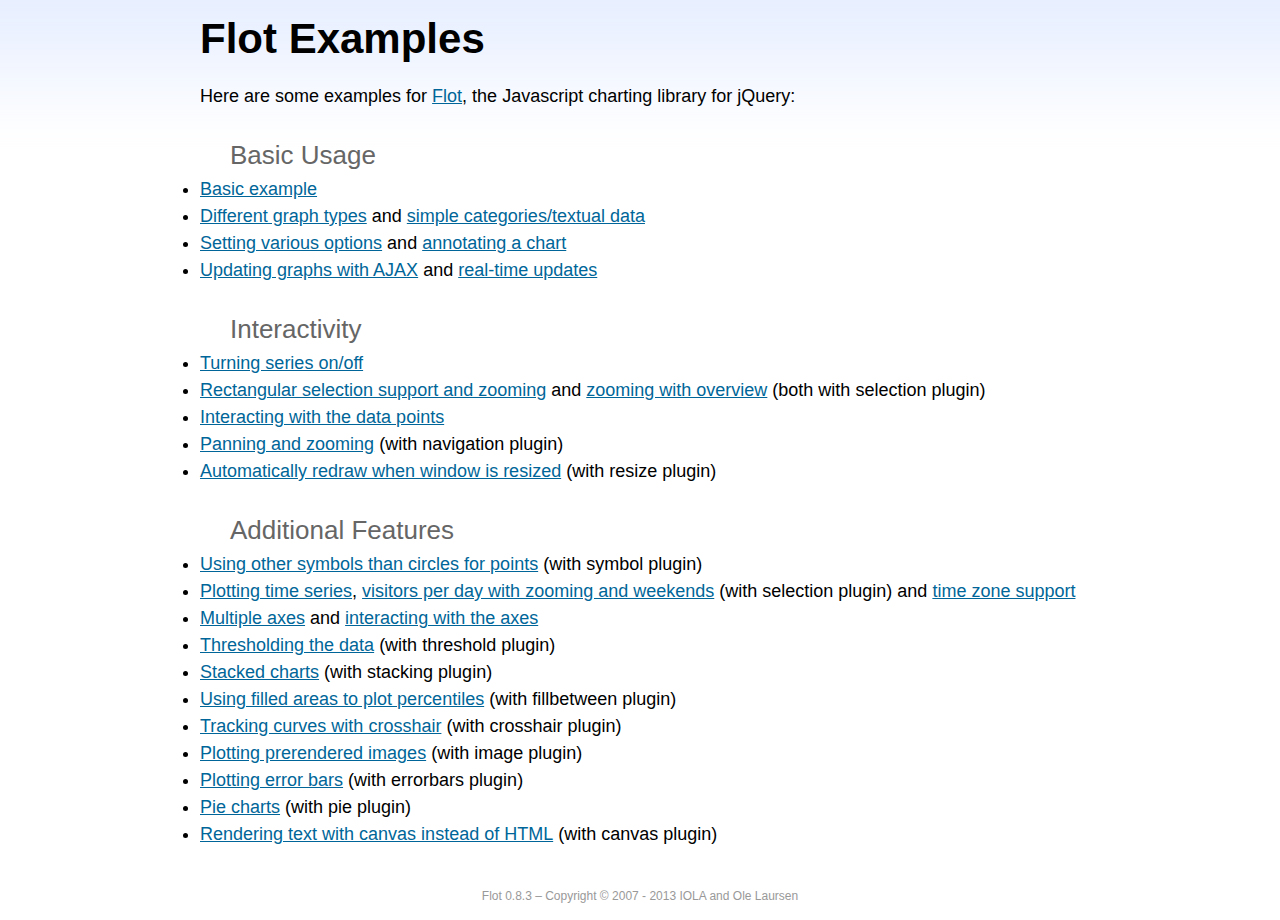
<file: src/assets/plugins/flot/examples/index.html>
<!DOCTYPE html PUBLIC "-//W3C//DTD HTML 4.01//EN" "http://www.w3.org/TR/html4/strict.dtd">
<html>
<head>
	<meta http-equiv="Content-Type" content="text/html; charset=utf-8">
	<title>Flot Examples</title>
	<link href="examples.css" rel="stylesheet" type="text/css">
	<style>

	h3 {
		margin-top: 30px;
		margin-bottom: 5px;
	}

	</style>
	<script language="javascript" type="text/javascript" src="../jquery.js"></script>
	<script language="javascript" type="text/javascript" src="../jquery.flot.js"></script>
	<script type="text/javascript">

	$(function() {

		// Add the Flot version string to the footer

		$("#footer").prepend("Flot " + $.plot.version + " &ndash; ");
	});

	</script>
</head>
<body>

	<div id="header">
		<h2>Flot Examples</h2>
	</div>

	<div id="content">

		<p>Here are some examples for <a href="http://www.flotcharts.org">Flot</a>, the Javascript charting library for jQuery:</p>

		<h3>Basic Usage</h3>

		<ul>
			<li><a href="basic-usage/index.html">Basic example</a></li>
			<li><a href="series-types/index.html">Different graph types</a> and <a href="categories/index.html">simple categories/textual data</a></li>
			<li><a href="basic-options/index.html">Setting various options</a> and <a href="annotating/index.html">annotating a chart</a></li>
			<li><a href="ajax/index.html">Updating graphs with AJAX</a> and <a href="realtime/index.html">real-time updates</a></li>
		</ul>

		<h3>Interactivity</h3>

		<ul>
			<li><a href="series-toggle/index.html">Turning series on/off</a></li>
			<li><a href="selection/index.html">Rectangular selection support and zooming</a> and <a href="zooming/index.html">zooming with overview</a> (both with selection plugin)</li>
			<li><a href="interacting/index.html">Interacting with the data points</a></li>
			<li><a href="navigate/index.html">Panning and zooming</a> (with navigation plugin)</li>
			<li><a href="resize/index.html">Automatically redraw when window is resized</a> (with resize plugin)</li>
		</ul>

		<h3>Additional Features</h3>

		<ul>
			<li><a href="symbols/index.html">Using other symbols than circles for points</a> (with symbol plugin)</li>
			<li><a href="axes-time/index.html">Plotting time series</a>, <a href="visitors/index.html">visitors per day with zooming and weekends</a> (with selection plugin) and <a href="axes-time-zones/index.html">time zone support</a></li>
			<li><a href="axes-multiple/index.html">Multiple axes</a> and <a href="axes-interacting/index.html">interacting with the axes</a></li>
			<li><a href="threshold/index.html">Thresholding the data</a> (with threshold plugin)</li>
			<li><a href="stacking/index.html">Stacked charts</a> (with stacking plugin)</li>
			<li><a href="percentiles/index.html">Using filled areas to plot percentiles</a> (with fillbetween plugin)</li>
			<li><a href="tracking/index.html">Tracking curves with crosshair</a> (with crosshair plugin)</li>
			<li><a href="image/index.html">Plotting prerendered images</a> (with image plugin)</li>
			<li><a href="series-errorbars/index.html">Plotting error bars</a> (with errorbars plugin)</li>
			<li><a href="series-pie/index.html">Pie charts</a> (with pie plugin)</li>
			<li><a href="canvas/index.html">Rendering text with canvas instead of HTML</a> (with canvas plugin)</li>
		</ul>

	</div>

	<div id="footer">
		Copyright &copy; 2007 - 2013 IOLA and Ole Laursen
	</div>

</body>
</html>
</file>
<file: src/assets/plugins/flot/examples/examples.css>
* {	padding: 0; margin: 0; vertical-align: top; }

body {
	background: url(background.png) repeat-x;
	font: 18px/1.5em "proxima-nova", Helvetica, Arial, sans-serif;
}

a {	color: #069; }
a:hover { color: #28b; }

h2 {
	margin-top: 15px;
	font: normal 32px "omnes-pro", Helvetica, Arial, sans-serif;
}

h3 {
	margin-left: 30px;
	font: normal 26px "omnes-pro", Helvetica, Arial, sans-serif;
	color: #666;
}

p {
	margin-top: 10px;
}

button {
	font-size: 18px;
	padding: 1px 7px;
}

input {
	font-size: 18px;
}

input[type=checkbox] {
	margin: 7px;
}

#header {
	position: relative;
	width: 900px;
	margin: auto;
}

#header h2 {
	margin-left: 10px;
	vertical-align: middle;
	font-size: 42px;
	font-weight: bold;
	text-decoration: none;
	color: #000;
}

#content {
	width: 880px;
	margin: 0 auto;
	padding: 10px;
}

#footer {
	margin-top: 25px;
	margin-bottom: 10px;
	text-align: center;
	font-size: 12px;
	color: #999;
}

.demo-container {
	box-sizing: border-box;
	width: 850px;
	height: 450px;
	padding: 20px 15px 15px 15px;
	margin: 15px auto 30px auto;
	border: 1px solid #ddd;
	background: #fff;
	background: linear-gradient(#f6f6f6 0, #fff 50px);
	background: -o-linear-gradient(#f6f6f6 0, #fff 50px);
	background: -ms-linear-gradient(#f6f6f6 0, #fff 50px);
	background: -moz-linear-gradient(#f6f6f6 0, #fff 50px);
	background: -webkit-linear-gradient(#f6f6f6 0, #fff 50px);
	box-shadow: 0 3px 10px rgba(0,0,0,0.15);
	-o-box-shadow: 0 3px 10px rgba(0,0,0,0.1);
	-ms-box-shadow: 0 3px 10px rgba(0,0,0,0.1);
	-moz-box-shadow: 0 3px 10px rgba(0,0,0,0.1);
	-webkit-box-shadow: 0 3px 10px rgba(0,0,0,0.1);
}

.demo-placeholder {
	width: 100%;
	height: 100%;
	font-size: 14px;
	line-height: 1.2em;
}

.legend table {
	border-spacing: 5px;
}
</file>
